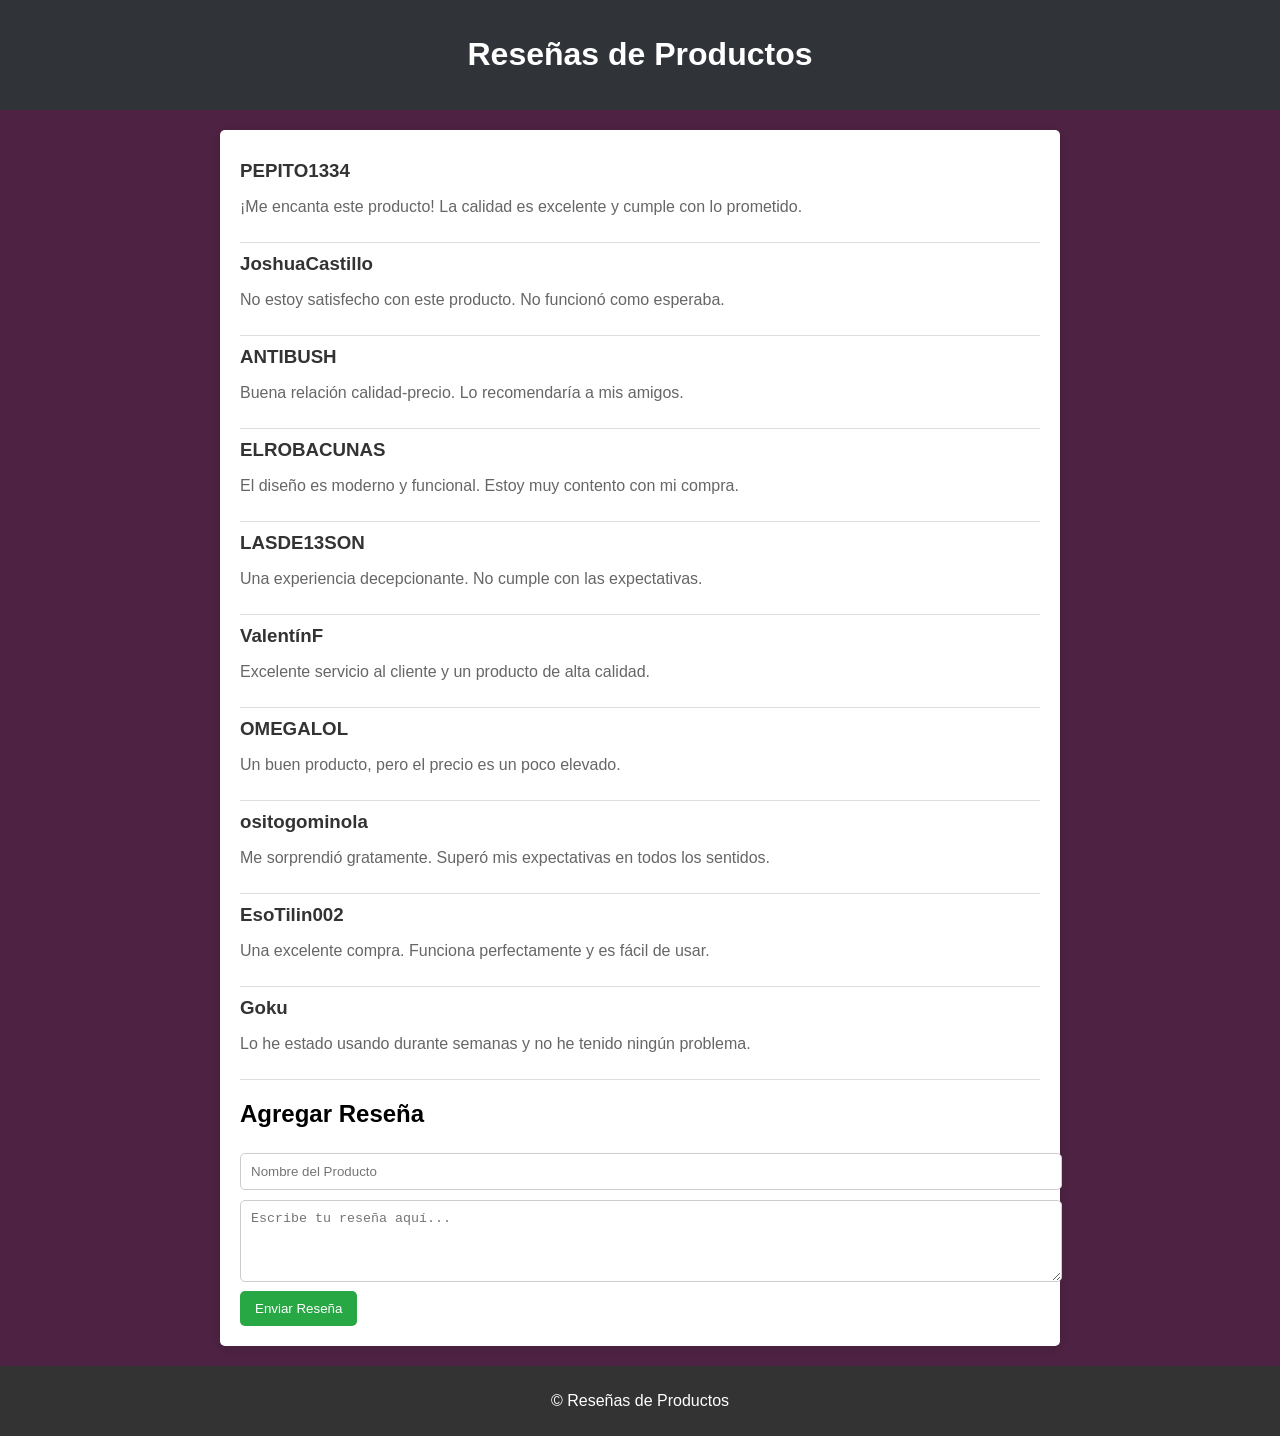
<file: resena.html>
<!DOCTYPE html>
<html lang="es">
  <head>
    <meta charset="UTF-8" />
    <meta name="viewport" content="width=device-width, initial-scale=1.0" />
    <title>Reseñas de Productos</title>
    <link rel="stylesheet" href="CSS/resena.css" />
  </head>
  <body>
    <header>
      <h1>Reseñas de Productos</h1>
    </header>

    <div class="container">
      <section id="reviews" class="reviews"></section>
      <h2>Agregar Reseña</h2>
      <form id="reviewForm">
        <input
          type="text"
          id="productName"
          placeholder="Nombre del Producto"
          required
        />
        <textarea
          id="reviewText"
          rows="4"
          placeholder="Escribe tu reseña aquí..."
          required
        ></textarea>
        <input type="submit" value="Enviar Reseña" />
      </form>
    </div>

    <footer>
      <p>&copy; Reseñas de Productos</p>
    </footer>

    <script src="JS/resena.js"></script>
  </body>
</html>
</file>
<file: CSS/resena.css>
body {
  font-family: Arial, sans-serif;
  margin: 0;
  background-color: #4d2242;
}
header {
  background: #303439;
  color: #fff;
  padding: 15px;
  text-align: center;
}
.container {
  max-width: 800px;
  margin: 20px auto;
  background: white;
  padding: 20px;
  border-radius: 5px;
  box-shadow: 0 2px 10px rgba(0, 0, 0, 0.1);
}
.review {
  border-bottom: 1px solid #ddd;
  padding: 10px 0;
}
.review h3 {
  margin: 0;
  color: #333;
}
.review p {
  color: #666;
}
form {
  margin-top: 20px;
}
input[type="text"],
textarea {
  width: 100%;
  padding: 10px;
  margin: 5px 0;
  border: 1px solid #ccc;
  border-radius: 5px;
}
input[type="submit"] {
  background: #28a745;
  color: white;
  border: none;
  padding: 10px 15px;
  cursor: pointer;
  border-radius: 5px;
}
input[type="submit"]:hover {
  background: #218838;
}
footer {
  text-align: center;
  padding: 10px 0;
  background: #333;
  color: #fff;
}
</file>
